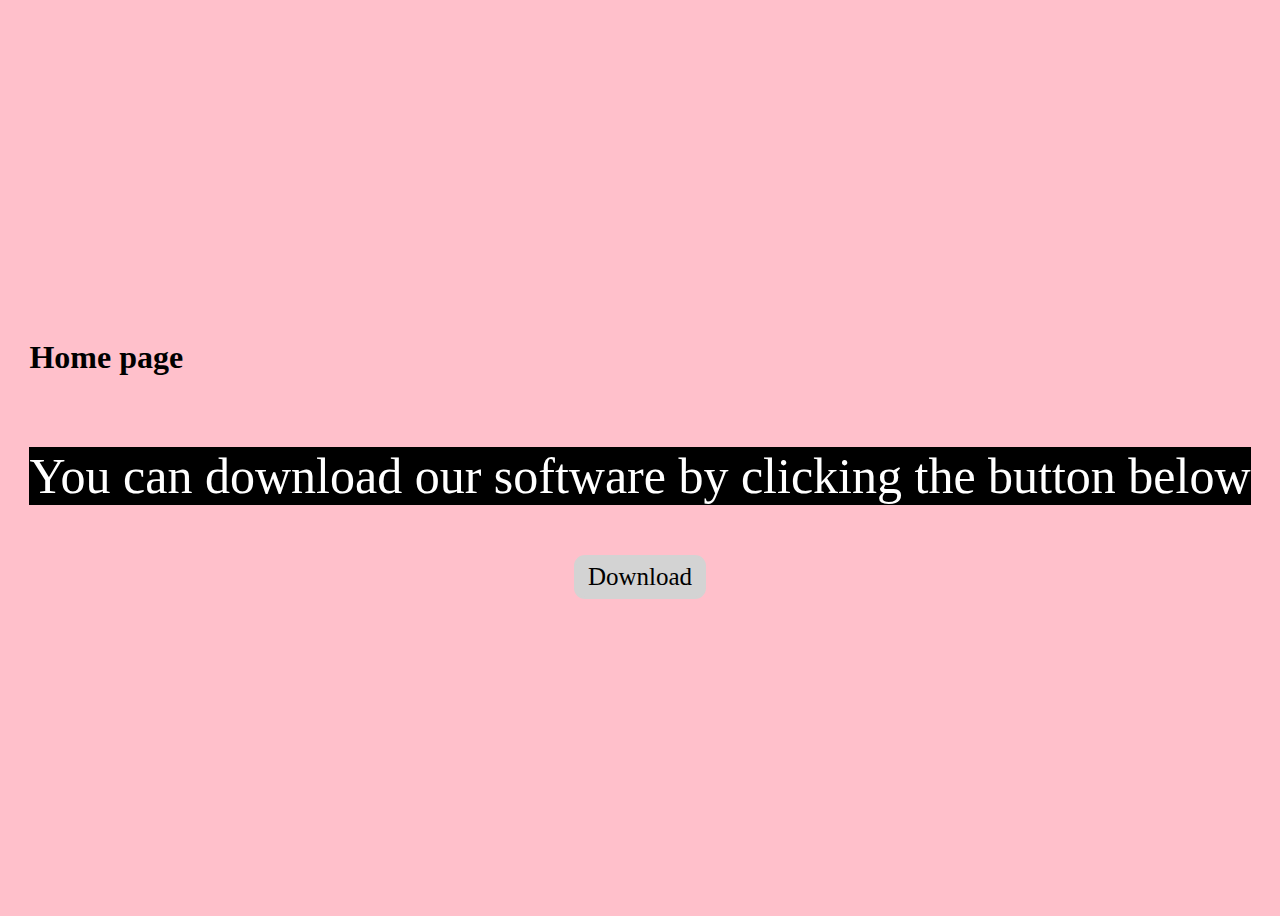
<file: index.html>
<!DOCTYPE html>
<html lang="en-US">
  <head>
    <title>Praktise</title>
    <script defer src="./script.js"></script>
    <link rel="stylesheet" href="./index.css" />
    <meta http-equiv="referrer" content="noreferrer" />
    <meta name="theme-color" content="#55188B" />
    <meta name="application-name" content="Praktise" />
    <meta name="viewport" content="initial-scale=8.2" />
    <meta name="robot" content="index" />
  </head>

  <body>
    <h1>Home page</h1>
    <p>You can download our software by clicking the button below</p>
    <a
      rel="noreferrer"
      referrerpolicy="no-referrer"
      style="
        text-decoration: none;
        font-size: 25px;
        padding: 6px 12px;
        background: lightgray;
        text-align: center;
        display: inline-block;
        border: 2px solid lightgray;
        border-radius: 11px;
        place-self: center;
        color: black;
      "
      href="./temp.html"
      >Download</a
    >
  </body>
</html>
</file>
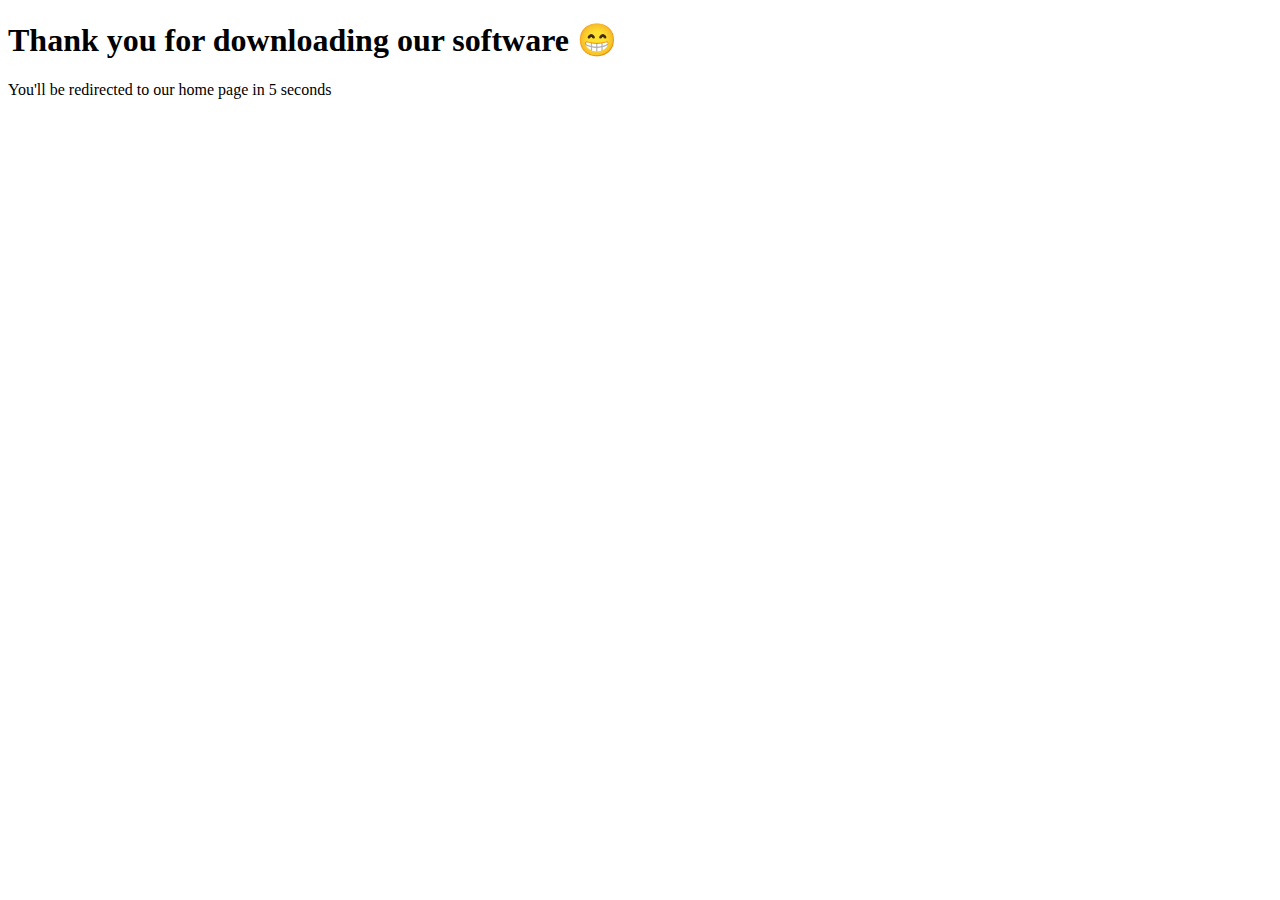
<file: temp.html>
<!DOCTYPE html>
<html lang="en-US">
  <head>
    <title>Thank you page</title>
    <!-- <meta http-equiv="refresh" content="5; ./" /> -->
  </head>

  <body>
    <h1>Thank you for downloading our software 😁</h1>
    <p>You'll be redirected to our home page in 5 seconds</p>
  </body>
</html>
</file>
<file: index.css>
body {
  height: 100vh;
  display: grid;
  place-content: center;
  background: pink;
}

p {
  background-color: black;
  font-size: 50px;
  color: white;
}
</file>
